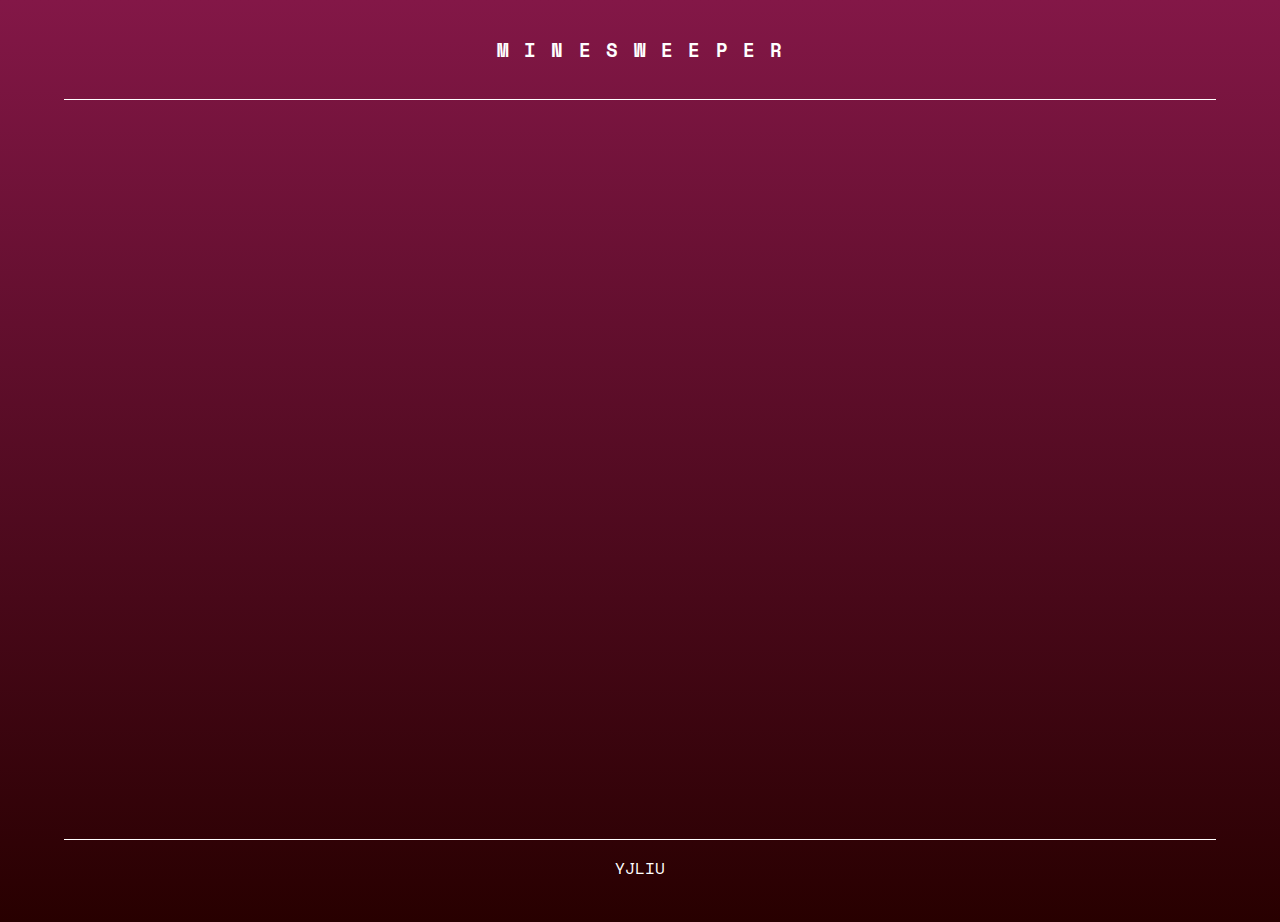
<file: final/game.html>
<!DOCTYPE html>
<html lang="en">

<head>
    <meta charset="UTF-8">
    <meta name="viewport" content="width=device-width, initial-scale=1.0">
    <link rel="stylesheet" href="game.css">
    <link href="https://fonts.googleapis.com/css2?family=Space+Mono&display=swap" rel="stylesheet">
    <title>MINESWEEPER</title>
</head>

<body>
    <div class="header">
        <div class="remain-block">

        </div>
        <h1 class="title">MINESWEEPER</h1>
        <div class="counter">

        </div>

    </div>
    <div class="line">

    </div>
    <div class="content">
        <!-- 要自訂義的attribute一定要data開頭 -->
        <div class="tb-content">

        </div>


        <div class="reset">
            <button class="reload">
                TRY AGAIN
            </button>
            <button class="menu">
                MAIN MENU
            </button>
        </div>
    </div>

    <div class="line line-end">

    </div>

    <div class="footer">
        YJLIU
    </div>
    <div class="winbar">
        <div class="win-text">
            YOU WIN!!
        </div>
        <span class="mode">EASY</span>
        <div class="line-s"></div>
        <div class="score">
            123
        </div>
        <div class="line-s"></div>
        <div class="reset-win">
            <button class="reload-win">
                PLAY AGAIN
            </button>
            <button class="menu-win">
                MAIN MENU
            </button>
        </div>

    </div>
    <script src="https://ajax.googleapis.com/ajax/libs/jquery/3.5.1/jquery.min.js"></script>
    <script src="game.js"></script>


</body>

</html>
</file>
<file: final/game.css>
:root {
    --cell-size: 35px;
}

body {
    background: linear-gradient(rgb(131, 23, 71), rgb(40, 0, 0));
    /* background-color: black; */
    font-size: 16px;
    min-height: 100vh;
    margin: 0;
    padding: 0;
    font-family: Space Mono, Arial, Helvetica, sans-serif;
    color: white;


}

.header{
    color: #fff;
    text-align: center;
    width: 100%;
    display: flex;
    box-sizing: border-box;
    padding: 0 5%;
    margin: 22px 0;
}

.header > * {
    font-size: 1.2em;
    align-items: center;
}

.remain-block{
    flex: 1;
    order: 1;
    display: flex;
    justify-content: flex-start;
    
}

.counter {
    flex: 1;
    order: 3;
    display: flex;
    justify-content: flex-end;
}

.title {
    flex: 1;
    order: 2;
    padding-left:.75em;
    letter-spacing: .8em;

    
}

.timer-pic {
    background-image: url(images/stopwatch.svg);
    margin-left: .6em;
    height: calc(var(--cell-size)/2);
    width: calc(var(--cell-size)/2);
    background-size: calc(var(--cell-size)/2);
}

.block-pic {
    background-image: url(images/grid.svg);
    height: calc(var(--cell-size)/2);
    width: calc(var(--cell-size)/2);
    margin-right: .6em;

    background-size: calc(var(--cell-size)/2);

}



.line {
    height: 1.5px;
    width: 90%;
    margin: 0 auto;
    background: #fff;
}

.tb-content {
    overflow: scroll;
    margin-top: 2vh;
    /* margin: auto; */
    display: flex;
    justify-content: center;
    align-items: center;
    height: 80vh;
}

.tb-content::-webkit-scrollbar {
  display: none;
}

/* Hide scrollbar for IE and Edge */
.tb-content {
  -ms-overflow-style: none;
}

table {
    margin: 0 auto;
}

tr {
    display: block;
    margin: 5px;
}

.btn {
    position: relative;
    margin: 0 5px;
    border: 2px solid #fff;
    border-radius: 15%;
    /* border-color: white; */
    background-color: transparent;

	
    padding: 0;
    color: inherit;
    font: inherit;
	outline: inherit;       
    width: var(--cell-size);
    height: var(--cell-size);
}

.white-box {
    position: absolute;
    top: -2px;
    left: -2px;
    animation-duration: .8s;
    animation-fill-mode: both;
    animation-name: flash;
    animation-iteration-count: 1;
    background-color: #fff;
    width: var(--cell-size);
    height: var(--cell-size);


    /* z-index: 10; */
}

.right-click-box {

}


.btn[data-disabled="true"] {
    /* background-color: rgba(255,255,255,0.2); */

}
.btn::before {
    /* content: attr(data); */
}

.btn[data-disabled="false"] {
    
    border-radius: 50%;
}

/* content藥用pseduo element */
.btn[data-disabled="false"]::before {
    position: relative;
    content: attr(data-array);
    font-weight: bold;
    font-size: 1.3em;
    font-family: Arial, Helvetica, sans-serif;
}


.btn[data-array="0"] {
    border-radius: 0%;
    opacity: 0.3;
}

.btn[data-array="0"]::before {
    content: none;
}

.btn[data-array="-1"] {
    background-image: url(images/explosion.svg);
    /* margin: 0; */
    border-color: none;
    border: 2px solid transparent;
    background-size: var(--cell-size);
}
.btn[data-array="-1"]::before {
    content: none;
}


@keyframes flash {
    10%   {opacity: 1;}
    100%   {opacity: 0;}
}

@keyframes rotate {
    100% {transform: rotate(315deg);
    }
}

@keyframes srotate {
    50% {
    transform: rotate(90deg);
}
}

/* 失敗 */
.reset {
    width: 600px;
    /* margin: 0 auto; */
    display: flex;
    position: absolute;
    bottom: 60px;
    left: 50%;
    transform: translate(-50%,0);

    /* align-items: center; */
}

.reload,
.menu {
    display: none;
    width: 50%;
    font-weight: 700;
    font-size: 1.2rem;
    color: #000;
    padding: 20px 40px;
    margin: 0 20px 50px;
    letter-spacing: 5px;
    outline: none;
    box-shadow: none;
    border: 3px solid #fff;
    border-radius: 5px;
}

.menu{
    background-color: #000;
    color: #fff;


}

/* 獲勝 */
.winbar {
    color: #fff;
    position: absolute;
    top: 50%;
    left: 50%;
    transform: translate(-50%, -50%);
    display: none;
    /* display: flex; */
    flex-direction: column;
    text-align: center;

}

.square-r {
    width: 130px;
    height: 130px;
    display: block;
    border: 3px solid #fff;
    position: relative;
    border-radius: 10%;
    overflow: hidden;
    animation: rotate 20s linear infinite;
    transform: rotate(45deg);
    filter: drop-shadow(0 0 10px #fff);
    margin: 20px auto 25px;
}

.square-r-1,
.square-r-2,
.square-r-3,
.square-r-4,
.square-r-5 {
    width: 110px;
    height: 110px;
    /* margin: 20px auto 25px; */

    /* position: absolute;
    --inset: 20px;
    top: var(--inset);
    left: var(--inset);
    right: var(--inset);
    bottom: var(--inset); */
    filter: none;
    border: 3px dotted hsla(0,0%,100%,.5);
    border-radius: 13%;
    animation: srotate 10s ease-in-out infinite;
    overflow: hidden;
    margin: 0 auto;
    margin-top: 7px;
}

.square-r-2 {
    width: 90px;
    height: 90px;

}
.square-r-3 {
    width: 70px;
    height: 70px;

}
.square-r-4 {
    width: 50px;
    height: 50px;

}
.square-r-5 {
    width: 30px;
    height: 30px;

}

.dot {
    margin: 0 auto;
    margin-top: 5px;
    width: 20px;
    height: 20px;
    border-radius: 50%;
    background-color: #fff;
}

.win-text {
    margin: 20px 0;
}

.time {
    margin-top: 20px;
}
.timespent {
    margin: 10px 0;
}

.reset-win {
    display: flex;
    flex-direction: column;
}

.reload-win,
.menu-win { 
    width: 100%;
    font-weight: 700;
    font-size: 1.2rem;
    color: #000;
    padding: 20px 100px;
    margin: 20px 0 0;
    letter-spacing: 5px;
    outline: none;
    box-shadow: none;
    border: 3px solid #fff;
    border-radius: 10px;
}

.menu-win {
background-color: transparent;
color: #fff;
}

.timer-pic-win {
    background-image: url(images/stopwatch.svg);
    background-size: 60px;
    height: 60px;
    width: 60px;
    margin: 0 auto;
    /* position: absolute;
    top: 50%;
    left: 50%;
    transform: translate(-50%,-50%); */
}

.line-s {
    height: 1.5px;
    width: 100%;
    margin: 0 auto;
    background: #fff;
}


.line-end {
    position: absolute;
    bottom: 60px;
    left: 5%;
}

.footer {
    width: 100%;
    position: absolute;
    bottom: 20px;
    text-align: center;
    color: #fff;
    display: flex;
    justify-content: center;
    align-items: center;
    
}

.footer-text {
    flex: 1;
    order: 2;
    /* margin-right: 5%; */
}


.arrow {
    flex: 1;
    order: 1;
    justify-content: flex-start;
    display: flex;

    margin-left: 5%;
    box-sizing: border-box;
}

.restart-pic {
    background-image: url(images/restart.svg);

}

.arrow-pic{
    background-image: url(images/arrow.svg);

}

.arrow-pic,
.restart-pic{
    width: calc(var(--cell-size)/1.2);
    height: calc(var(--cell-size)/1.2);
    background-size:  calc(var(--cell-size)/1.2);
    background-repeat: no-repeat;

}

.restart {
    flex: 1;
    order: 3;
    display: flex;
    margin-right: 5%;
    justify-content: flex-end;
    box-sizing: border-box;
}


@media only screen and (max-width: 768px) {
    body {
        height: 100vh;
    }

    .header {
        font-size: .8em;
    }
    .title {
        padding-left: 0;
        letter-spacing: .2em;
    }
    .reset {
        width: 100%;
        flex-direction: column;
        align-items: center;
        left: 0%;
        transform: translate(0,0);
        margin-bottom: 20px;
    }
    .reload,
    .menu {
        width: 70%;
        padding: 15px 40px; 
        margin: 10px 0;
    }
}
</file>
